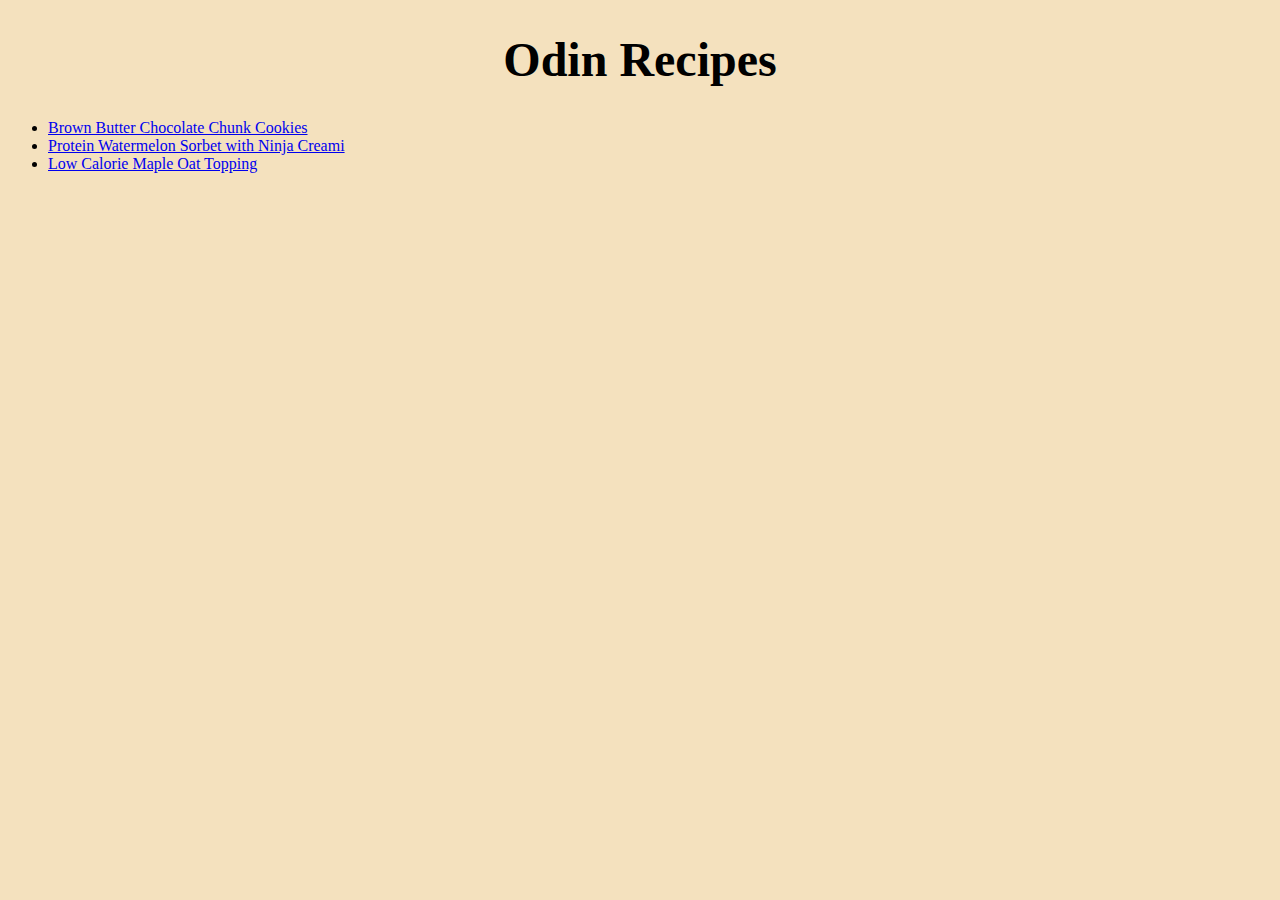
<file: index.html>
<!DOCTYPE html>
<html lang='en'>
    <head>
    <meta charset="utf-8">
    <title>Odin Recipes</title>
    <link rel="stylesheet" href="styles.css">
    </head>
    
    <body>
        <h1>Odin Recipes</h1>
        <div class="list">
        <ul class="Recipe-List">
            <li><a href="recipes/cookies.html">Brown Butter Chocolate Chunk Cookies</a></li>
            <li><a href="recipes/sorbet.html">Protein Watermelon Sorbet with Ninja Creami</a></li>
            <li><a href="recipes/maple-granola.html">Low Calorie Maple Oat Topping</a></li>
        </ul>  
        </div>  
    </body>
</html>
</file>
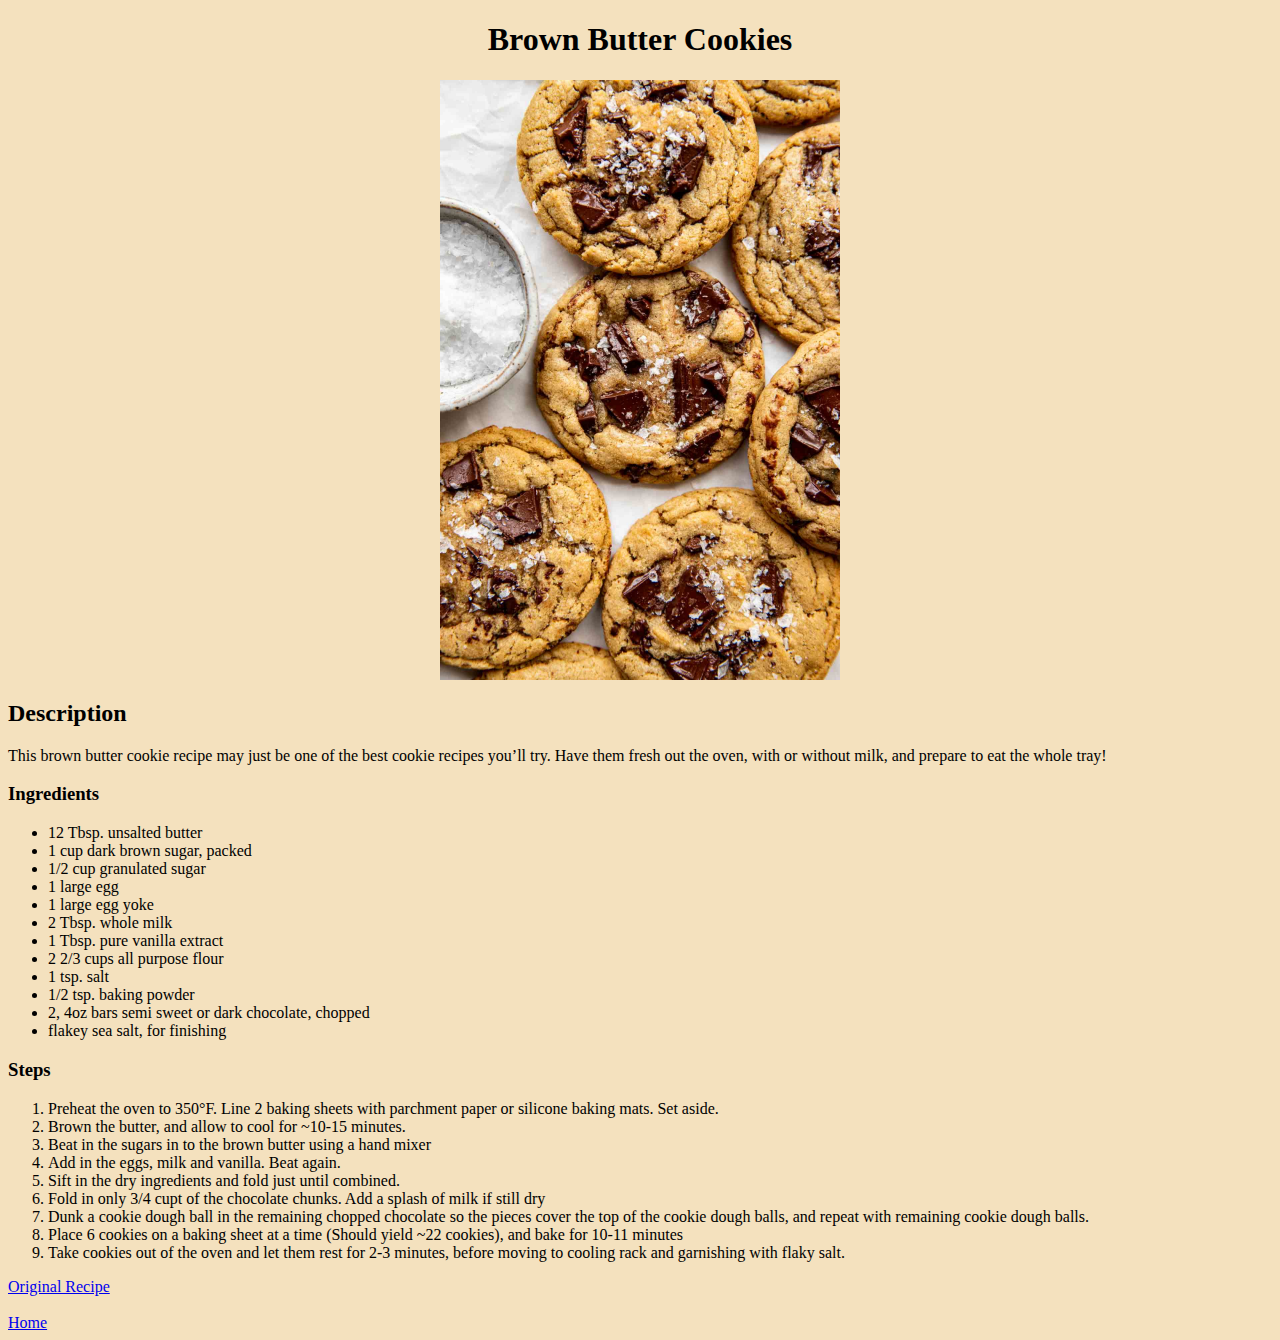
<file: recipes/cookies.html>
<!DOCTYPE html>
<html lang='en'>
    <head>
    <meta charset="utf-8">
    <title>Brown Butter Cookies</title>
    <link rel="stylesheet" href="../styles.css">
    </head>
    
    <body>
        <h1 class="recipe-title">Brown Butter Cookies</h1>   
        <img src="../img/cookies.jpg" alt="Delicious looking cookies" width=400/>
        <h2>Description</h2>
        <p>This brown butter cookie recipe may just be one of the best cookie recipes
            you&rsquo;ll try. Have them fresh out the oven, with or without milk, and
            prepare to eat the whole tray!</p>

        <h3>Ingredients</h3>
        <ul>
            <li>12 Tbsp. unsalted butter</li>
            <li>1 cup dark brown sugar, packed</li>
            <li>1/2 cup granulated sugar</li>
            <li>1 large egg</li>
            <li>1 large egg yoke</li>
            <li>2 Tbsp. whole milk</li>
            <li>1 Tbsp. pure vanilla extract</li>
            <li>2 2/3 cups all purpose flour</li>
            <li>1 tsp. salt</li>
            <li>1/2 tsp. baking powder</li>
            <li>2, 4oz bars semi sweet or dark chocolate, chopped</li>
            <li>flakey sea salt, for finishing</li>
        </ul>
        <h3>Steps</h3>
        <ol>
        <li>Preheat the oven to 350°F. 
            Line 2 baking sheets with parchment paper or silicone baking mats. 
            Set aside.</li>
        <li>Brown the butter, and allow to cool for ~10-15 minutes.</li>
        <li>Beat in the sugars in to the brown butter using a hand mixer</li>
        <li>Add in the eggs, milk and vanilla. Beat again.</li>
        <li>Sift in the dry ingredients and fold just until combined.</li>
        <li> Fold in only 3/4 cupt of the chocolate chunks. Add a splash of 
            milk if still dry
        </li>
        <li>Dunk a cookie dough ball in the remaining chopped chocolate so the pieces
            cover the top of the cookie dough balls, and repeat with remaining cookie dough balls.
            </li>
        <li>Place 6 cookies on a baking sheet at a time (Should yield ~22 cookies), and bake
            for 10-11 minutes</li>
            <li>Take cookies out of the oven and let them rest for 2-3 minutes, before moving
                to cooling rack and garnishing with flaky salt.</li>
        </ol>
        <a href ="https://krollskorner.com/recipes/desserts/brown-butter-cookies/" target="_blank" rel="noopener noreferrer">Original Recipe<br/><br/></a>
        <a href="../index.html">Home</a>
    </body>
</html>
</file>
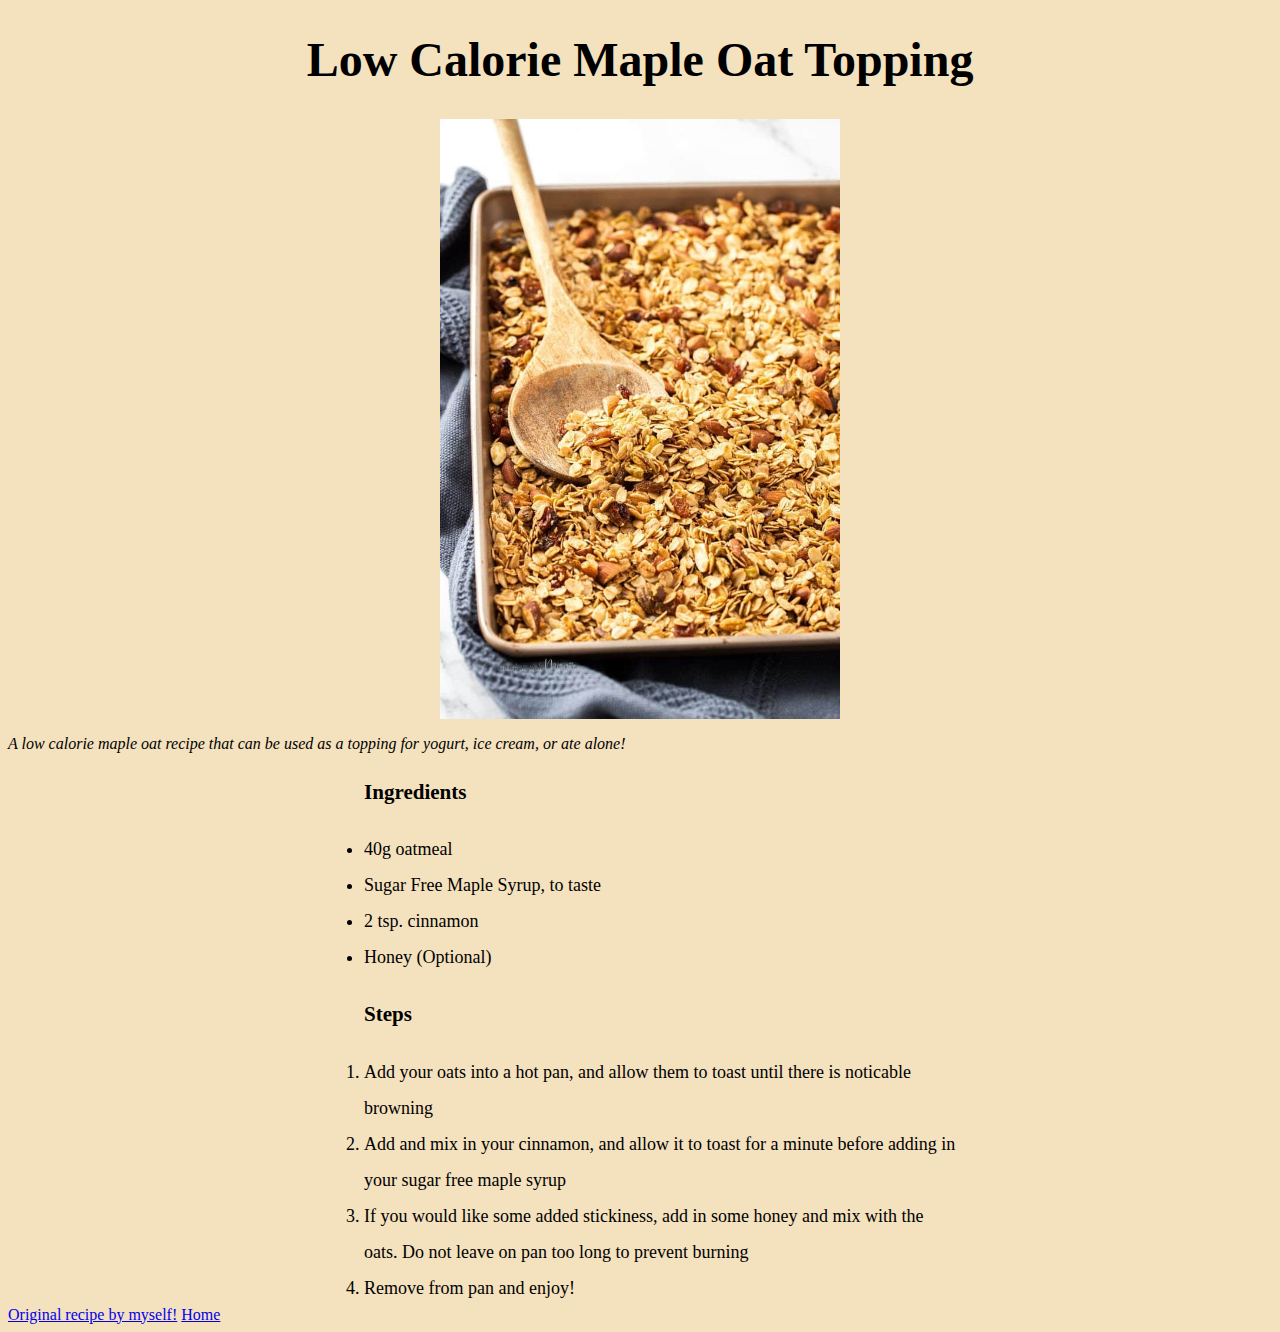
<file: recipes/maple-granola.html>
<!DOCTYPE html>
<html lang='en'>
    <head>
    <meta charset="utf-8">
    <title>Low Calorie Maple Oat Topping</title>
    <link rel="stylesheet" href="../styles.css">
    </head>
    
    <body>
        <h1>Low Calorie Maple Oat Topping</h1>   
        <img src="../img/maple-granola.jpg"alt="Maple Granola" width=400/>
        <p class ="recipe-description"><em>A low calorie maple oat recipe that can be used as a topping for yogurt, ice cream, or ate alone!
        </em></p>
        <ul class="list-container">
            <h3>Ingredients</h3>
            <li>40g oatmeal</li>
            <li>Sugar Free Maple Syrup, to taste</li>
            <li>2 tsp. cinnamon</li>
            <li> Honey (Optional)</li>
        </ul>
        <ol class="list-container">
        <h3>Steps</h3>
        <li>Add your oats into a hot pan, and allow them to toast until there is noticable browning</li>
        <li>Add and mix in your cinnamon, and allow it to toast for a minute before adding in your sugar free 
            maple syrup</li>
            <li>If you would like some added stickiness, add in some honey and mix with the oats. Do not leave on pan
                too long to prevent burning</li>
                <li>Remove from pan and enjoy!</li>
        </ol>
        <div id="page-footing">
        <a href="https://github.com/Latchitude" target="_blank" rel="noopener noreferrer">Original recipe by myself!</a>
        <a href="../index.html">Home</a>
        </div>
    </body>
</html>
</file>
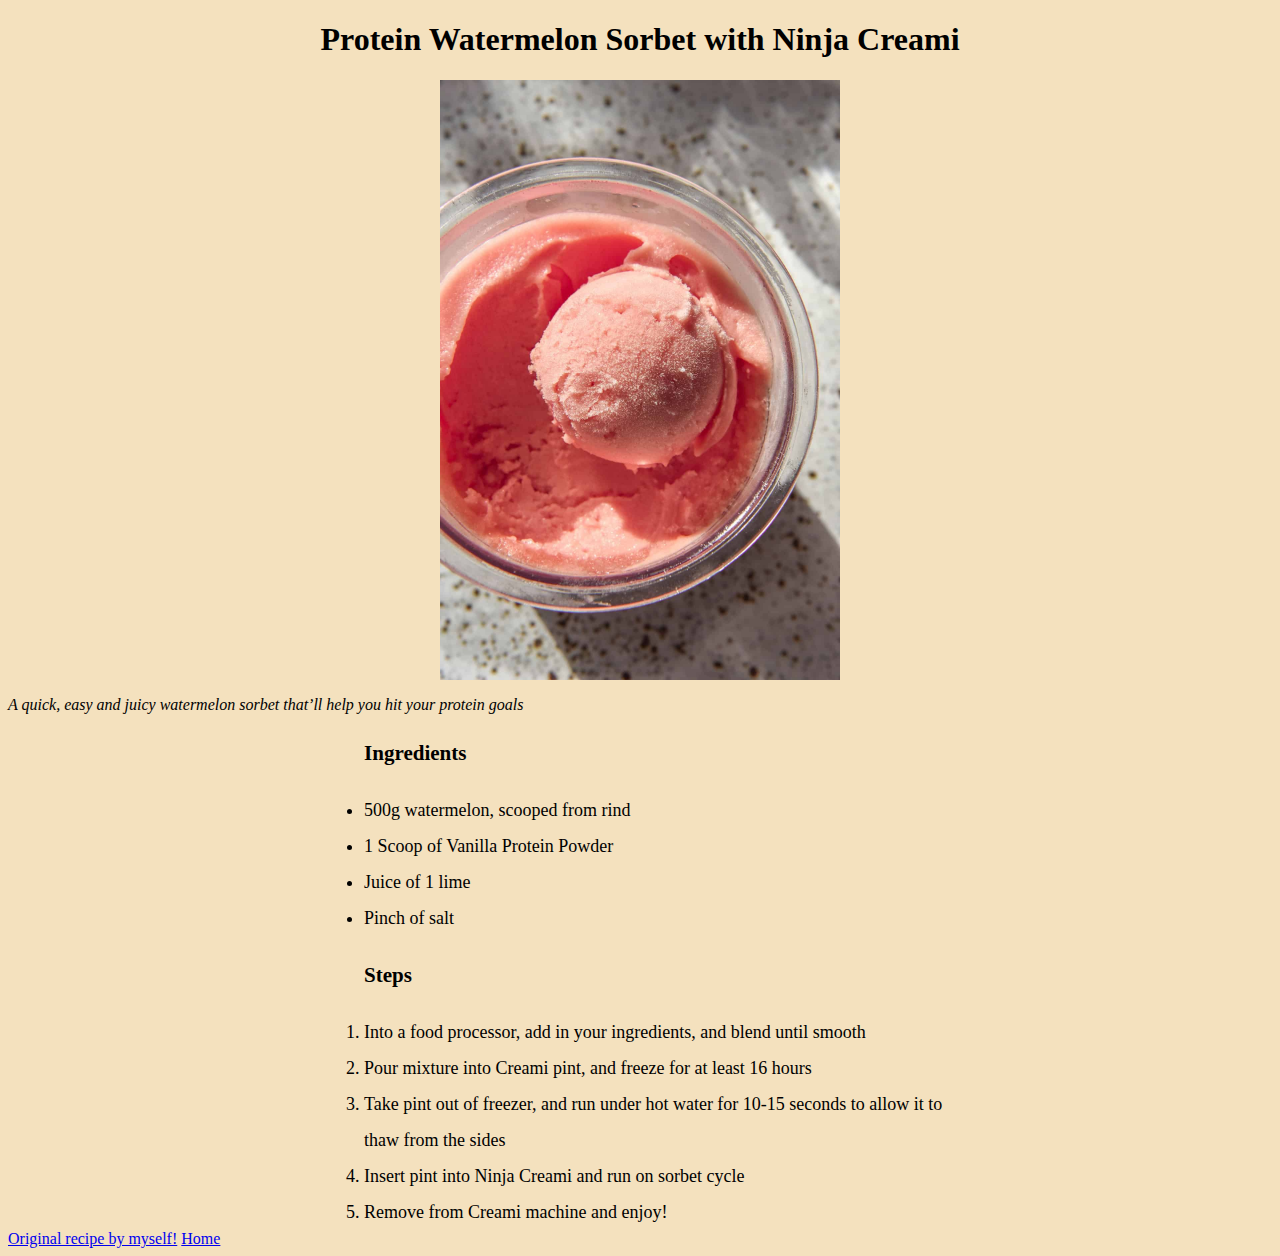
<file: recipes/sorbet.html>
<!DOCTYPE html>
<html lang='en'>
    <head>
    <meta charset="utf-8">
    <title>Protein Watermelon Sorbet with Ninja Creami</title>
    <link rel="stylesheet" href="../styles.css">
    </head>
    
    <body>
        <h1 class="recipe-title">Protein Watermelon Sorbet with Ninja Creami</h1>   
        <img src="../img/watermelon-sorbet.jpg"alt="Watermelon Sorbet" width=400/>
        <p class="recipe-description"> <em>A quick, easy and juicy watermelon sorbet that&rsquo;ll help you hit
            your protein goals</em>
        </p>

        
        <ul class="list-container">
            <h3>Ingredients</h3>
            <li>500g watermelon, scooped from rind</li>
            <li>1 Scoop of Vanilla Protein Powder</li>
            <li>Juice of 1 lime</li>
            <li>Pinch of salt</li>
        </ul>
        
        <ol class="list-container">
        <h3>Steps</h3>
        <li>Into a food processor, add in your ingredients, and blend until smooth</li>
        <li>Pour mixture into Creami pint, and freeze for at least 16 hours</li>
        <li>Take pint out of freezer, and run under hot water for 10-15 seconds to allow it to thaw from the sides</li>
        <li>Insert pint into Ninja Creami and run on sorbet cycle</li>
        <li>Remove from Creami machine and enjoy!</li>
        </ol>
        <div id="page-footing">
        <a href="https://github.com/Latchitude" target="_blank" rel="noopener noreferrer">Original recipe by myself!</a>
        <a href="../index.html">Home</a>
        </div>
    </body>
</html>
</file>
<file: styles.css>
*
{
    background-color: #f4e1be;
    box-sizing: border-box;
}

h1{
    font-family: Georgia, 'Times New Roman', Times, serif;
    font-size:3em;
    text-align: center;

}

.recipe-title{
    font-size: 2em;
}
.list-container{
    width:50%;
    line-height: 2em;
    margin: auto;
    font-size: 18px;
    text-align: left;
    display: block;
}

img{
    display: block;
    margin: auto;
}
</file>
